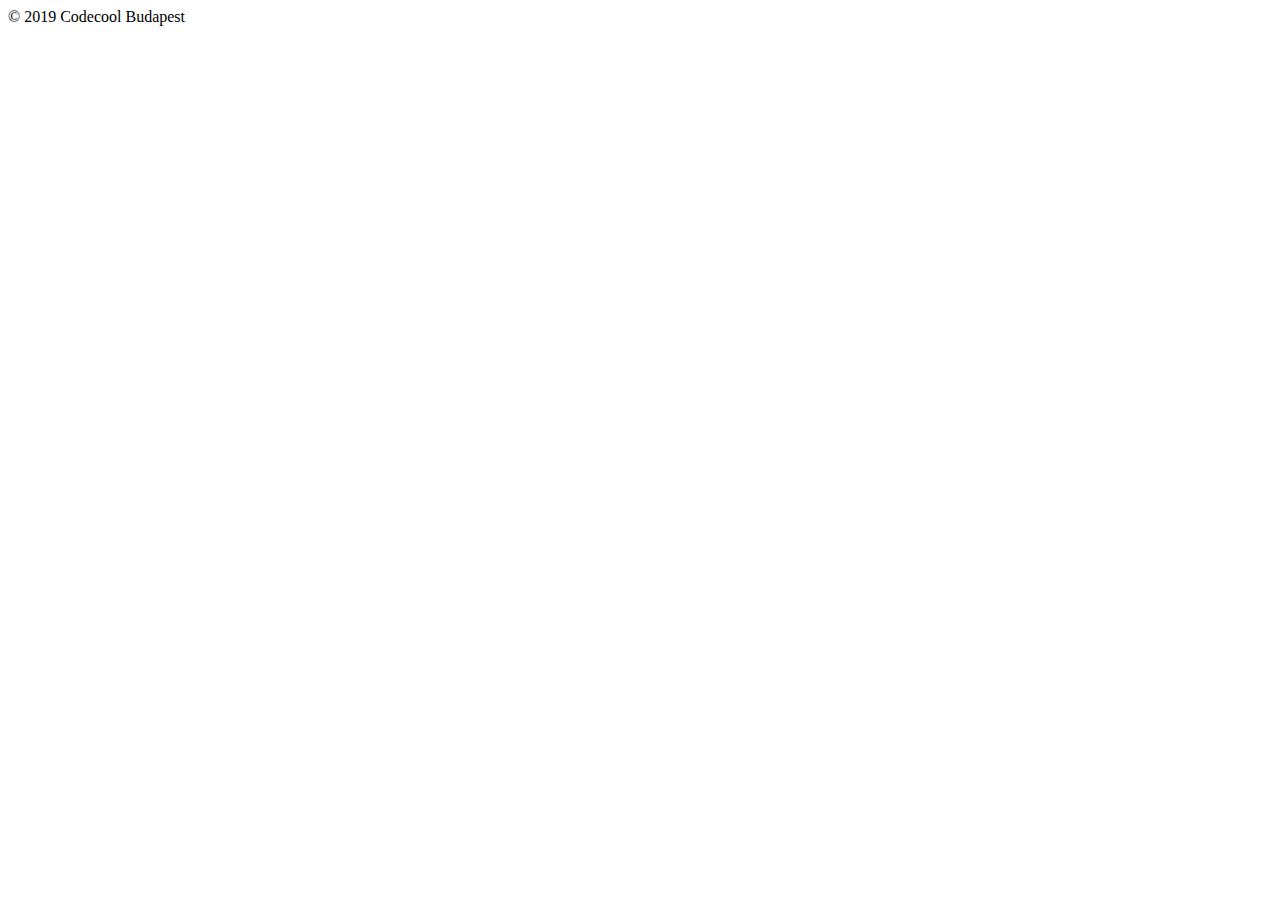
<file: src/main/webapp/templates/footer.html>
<!doctype html>
<html lang="en" xmlns="http://www.w3.org/1999/xhtml" xmlns:th="http://www.thymeleaf.org">
<body>

<div th:fragment="copy">
    <div class="card">
        <div class="card-body">
            &copy; 2019 Codecool Budapest
        </div>
    </div>
</div>

</body>
</html>
</file>
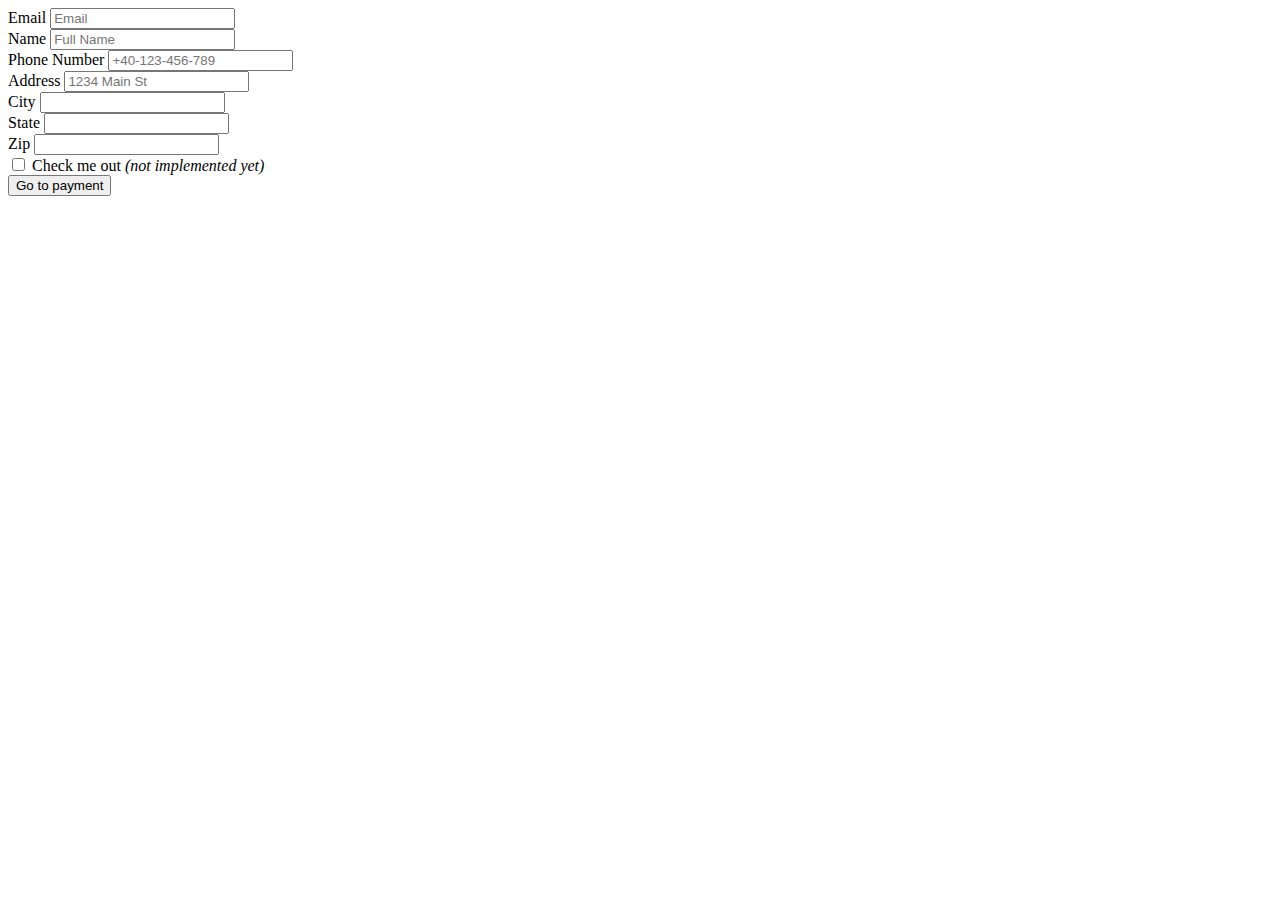
<file: src/main/webapp/templates/fragment/checkout.html>
<!DOCTYPE html>
<html th:replace="product/index.html :: layout(~{::content})">
<!--<html th:replace="product/index.html :: index(~{content})">-->
<body>
<div th:fragment="content">
  <form>
    <div class="form-row">
      <div class="form-group col-md-6">
        <label for="inputEmail4">Email</label>
        <input type="email" class="form-control" name="inputEmail4" id="inputEmail4" placeholder="Email" required>
      </div>
      <div class="form-group col-md-6">
        <label for="inputName">Name</label>
        <input type="text" class="form-control" name="inputName" id="inputName" placeholder="Full Name" required>
      </div>
    </div>
    <div class="form-group">
      <label for="inputPhoneNumber">Phone Number</label>
      <input type="tel" class="form-control" name="inputPhoneNumber" id="inputPhoneNumber" placeholder="+40-123-456-789" pattern="+[0-9]{2}-[0-9]{3}-[0-9]{3}-[0-9]{3}" required>
    </div>
    <div class="form-group">
      <label for="inputAddress">Address</label>
      <input type="text" class="form-control" name="inputAddress" id="inputAddress" placeholder="1234 Main St" required>
    </div>
    <div class="form-row">
      <div class="form-group col-md-6">
        <label for="inputCity">City</label>
        <input type="text" class="form-control" name="inputCity" id="inputCity" required>
      </div>
      <div class="form-group col-md-4">
        <label for="inputState">State</label>
        <input type="text" class="form-control" name="inputState" id="inputState" required>
      </div>
      <div class="form-group col-md-2">
        <label for="inputZip">Zip</label>
        <input type="text" class="form-control" name="inputZip" id="inputZip" required>
      </div>
    </div>
    <div class="form-group">
      <div class="form-check">
        <input class="form-check-input" type="checkbox" id="gridCheck">
        <label class="form-check-label" for="gridCheck">
          Check me out <em>(not implemented yet)</em>
        </label>
      </div>
    </div>
    <button type="submit" class="btn btn-primary" formmethod="post">Go to payment</button>
  </form>
</div>
</body>
</file>
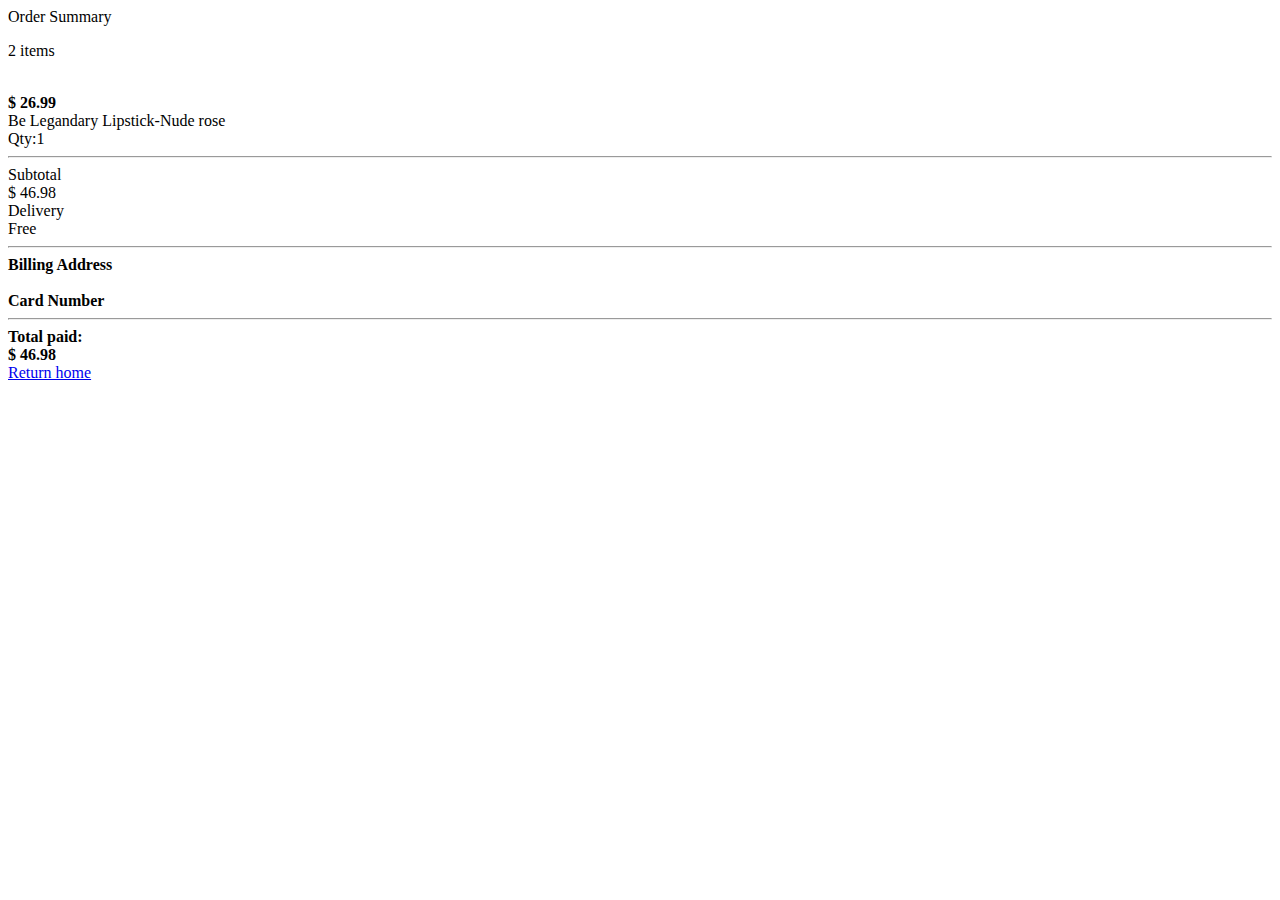
<file: src/main/webapp/templates/fragment/order_confirmation.html>
<!DOCTYPE html>
<html th:replace="product/index.html :: layout(~{::content})">
<!--<html th:replace="product/index.html :: index(~{content})">-->
<body>
<div th:fragment="content">
    <div class="right border">
        <div class="header">Order Summary</div>
        <p th:text="${#lists.size(products)} + ' items'">2 items</p>
        <div class="right border" th:each="cartProd,iterStat : ${products}">
            <div class="row item">
                <div class="col-4 align-self-center"><img width="100%" th:attr="src='/static/img/product_' + ${cartProd.id} + '.jpg'" alt=""/></div>
                <div class="col-8">
                    <div class="row" th:text="${cartProd.getPrice()}"><b>$ 26.99</b></div>
                    <div class="row text-muted" th:text="${cartProd.name}">Be Legandary Lipstick-Nude rose</div>
                    <div class="row">Qty:1</div>
                </div>
            </div>
        </div>
        <hr>
        <div class="row lower">
            <div class="col text-left">Subtotal</div>
            <div class="col text-right" th:text="${cartPriceSum}">$ 46.98</div>
        </div>
        <div class="row lower">
            <div class="col text-left">Delivery</div>
            <div class="col text-right">Free</div>
        </div>
        <hr>
        <div class="row lower">
            <div class="col text-left" th:text="'Billing address: ' + ${billingAddress}"><b>Billing Address</b></div><br>
            <div class="col text-left" th:text="'Card number: ' + ${cardNumber}"><b>Card Number</b></div>

        </div>
        <hr>
        <div class="row lower">
            <div class="col text-left"><b>Total paid:</b></div>
            <div class="col text-right" th:text="${cartPriceSum}"><b>$ 46.98</b></div>
        </div>
        <div class="row lower">
        </div><a class="btn btn-success" href="/">Return home</a>
    </div>
</div>
</body>
</html>
</file>
